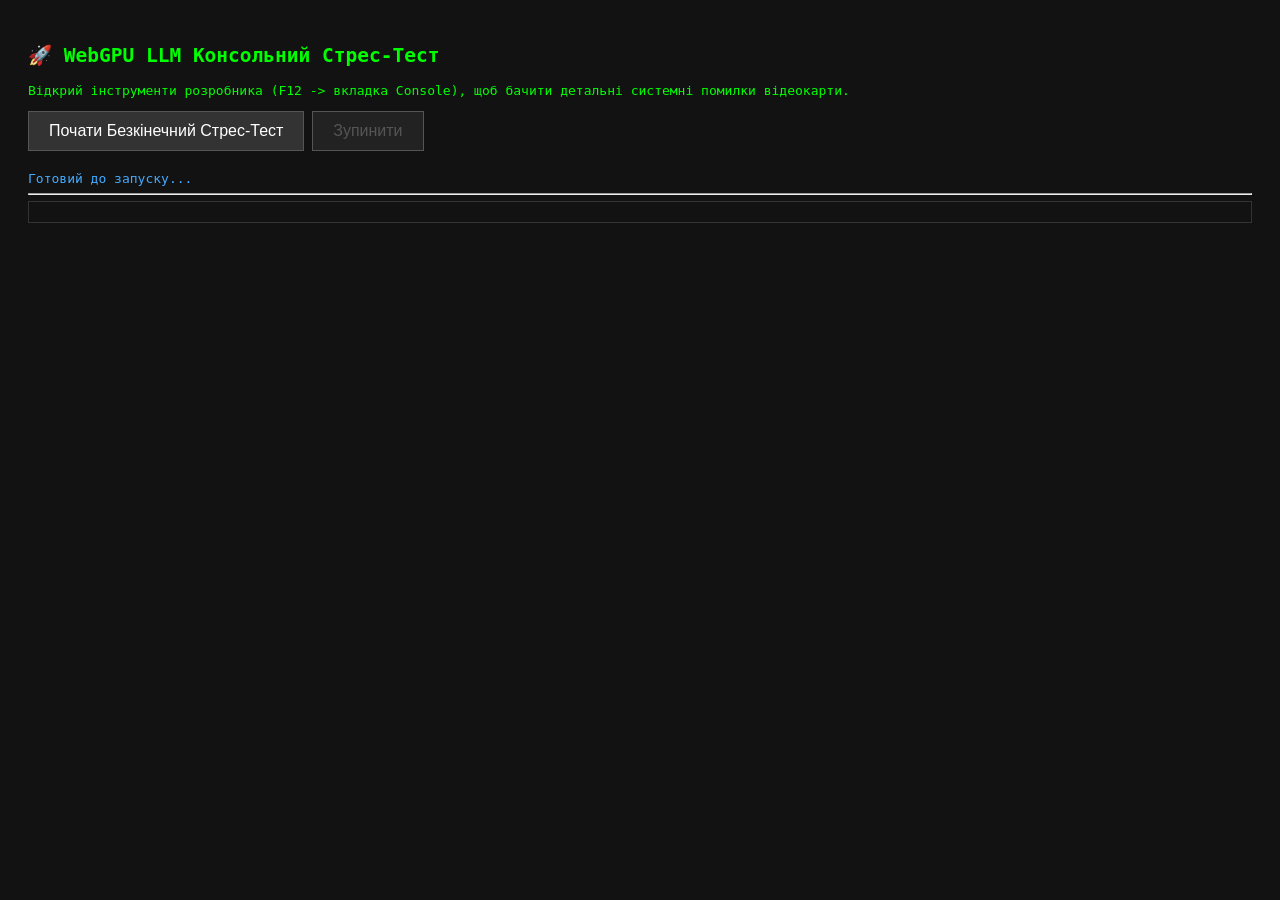
<file: app/stress_test.html>
<!DOCTYPE html>
<html lang="uk">
<head>
    <meta charset="UTF-8">
    <meta name="viewport" content="width=device-width, initial-scale=1.0">
    <title>WebGPU Stress Test</title>
    <style>
        body { font-family: monospace; background: #121212; color: #00ff00; padding: 20px; }
        .log { margin-bottom: 5px; border-bottom: 1px solid #222; padding-bottom: 5px; }
        .error { color: #ff4444; font-weight: bold; }
        .success { color: #00ff00; }
        .info { color: #44aaff; }
        button { background: #333; color: white; padding: 10px 20px; border: 1px solid #555; cursor: pointer; font-size: 16px; margin-bottom: 20px; }
        button:hover { background: #444; }
        button:disabled { background: #222; color: #555; cursor: not-allowed; }
    </style>
</head>
<body>
    <h2>🚀 WebGPU LLM Консольний Стрес-Тест</h2>
    <p>Відкрий інструменти розробника (F12 -> вкладка Console), щоб бачити детальні системні помилки відеокарти.</p>
    <button id="startBtn">Почати Безкінечний Стрес-Тест</button>
    <button id="stopBtn" disabled>Зупинити</button>

    <div id="status" class="info">Готовий до запуску...</div>
    <hr>
    <div id="output" style="max-height: 70vh; overflow-y: auto; border: 1px solid #333; padding: 10px;"></div>

    <script type="module">
        import { CreateMLCEngine } from "https://esm.run/@mlc-ai/web-llm";

        const startBtn = document.getElementById('startBtn');
        const stopBtn = document.getElementById('stopBtn');
        const outputDiv = document.getElementById('output');
        const statusDiv = document.getElementById('status');

        let isRunning = false;
        let engine = null;

        const prompts = [
            "Напиши детальну історію про подорож на Марс (мінімум 10 речень).",
            "Поясни квантову фізику для 5-річної дитини.",
            "Напиши складний вірш про програмування на JavaScript.",
            "Які головні причини падіння Римської імперії?",
            "Згенеруй 5 ідей для стартапу у сфері штучного інтелекту."
        ];

        function log(message, type = "info") {
            const el = document.createElement("div");
            el.className = `log ${type}`;
            const time = new Date().toLocaleTimeString();
            el.innerText = `[${time}] ${message}`;
            outputDiv.prepend(el);
            
            if (type === 'error') console.error(`[${time}]`, message);
            else console.log(`[${time}]`, message);
        }

        async function initEngine() {
            if (!engine) {
                statusDiv.innerText = "Завантаження моделі (це може зайняти час)...";
                log("Ініціалізація WebLLM Engine...", "info");
                try {
                    engine = await CreateMLCEngine("Llama-3.2-1B-Instruct-q4f16_1-MLC", {
                        initProgressCallback: (report) => {
                            statusDiv.innerText = report.text;
                        }
                    });
                    log("Модель успішно завантажена в пам'ять відеокарти!", "success");
                } catch (e) {
                    log("Помилка завантаження моделі: " + e.message, "error");
                    throw e;
                }
            }
        }

        startBtn.addEventListener('click', async () => {
            isRunning = true;
            startBtn.disabled = true;
            stopBtn.disabled = false;
            
            let cycle = 1;
            let totalSuccess = 0;
            let totalErrors = 0;

            try {
                await initEngine();
            } catch(e) {
                isRunning = false;
                startBtn.disabled = false;
                stopBtn.disabled = true;
                return;
            }

            statusDiv.innerText = "Стрес-тест запущено (Безкінечний цикл `while`)...";

            // Безкінечний цикл WHILE
            while (isRunning) {
                log(`\n--- Початок циклу ${cycle} ---`, "info");
                
                for (let prompt of prompts) {
                    if (!isRunning) break;

                    log(`Запит: "${prompt}"`, "info");
                    const startTime = performance.now();
                    
                    try {
                        const reply = await engine.chat.completions.create({
                            messages: [{ role: "user", content: prompt }],
                            temperature: 0.7,
                        });
                        
                        const endTime = performance.now();
                        const timeTaken = ((endTime - startTime) / 1000).toFixed(2);
                        const generatedText = reply.choices[0].message.content;
                        
                        log(`✅ Успіх! Час: ${timeTaken} сек. Слів: ${generatedText.split(' ').length}`, "success");
                        log(`📄 Текст: <span style="color:#aaa; font-style:italic;">"${generatedText}"</span>`, "info");
                        totalSuccess++;
                    } catch (error) {
                        log(`❌ ПОМИЛКА: ${error.message || error}`, "error");
                        totalErrors++;
                        // Зупинка при критичних помилках відеокарти
                        if (error.message && error.message.toLowerCase().includes("memory")) {
                            log("КРИТИЧНА ПОМИЛКА ПАМ'ЯТІ (OOM)! Зупиняємо тест.", "error");
                            isRunning = false;
                            break;
                        }
                    }

                    // Пауза 2 секунди щоб дати відеокарті охолонути
                    await new Promise(r => setTimeout(r, 2000));
                }
                cycle++;
            }

            statusDiv.innerText = `Тест зупинено. Успішно: ${totalSuccess}, Помилок: ${totalErrors}`;
            startBtn.disabled = false;
            stopBtn.disabled = true;
        });

        stopBtn.addEventListener('click', () => {
            isRunning = false;
            log("🛑 Отримано команду на зупинку. Чекаємо завершення поточного запиту...", "info");
            statusDiv.innerText = "Зупиняємо...";
        });
    </script>
</body>
</html>
</file>
